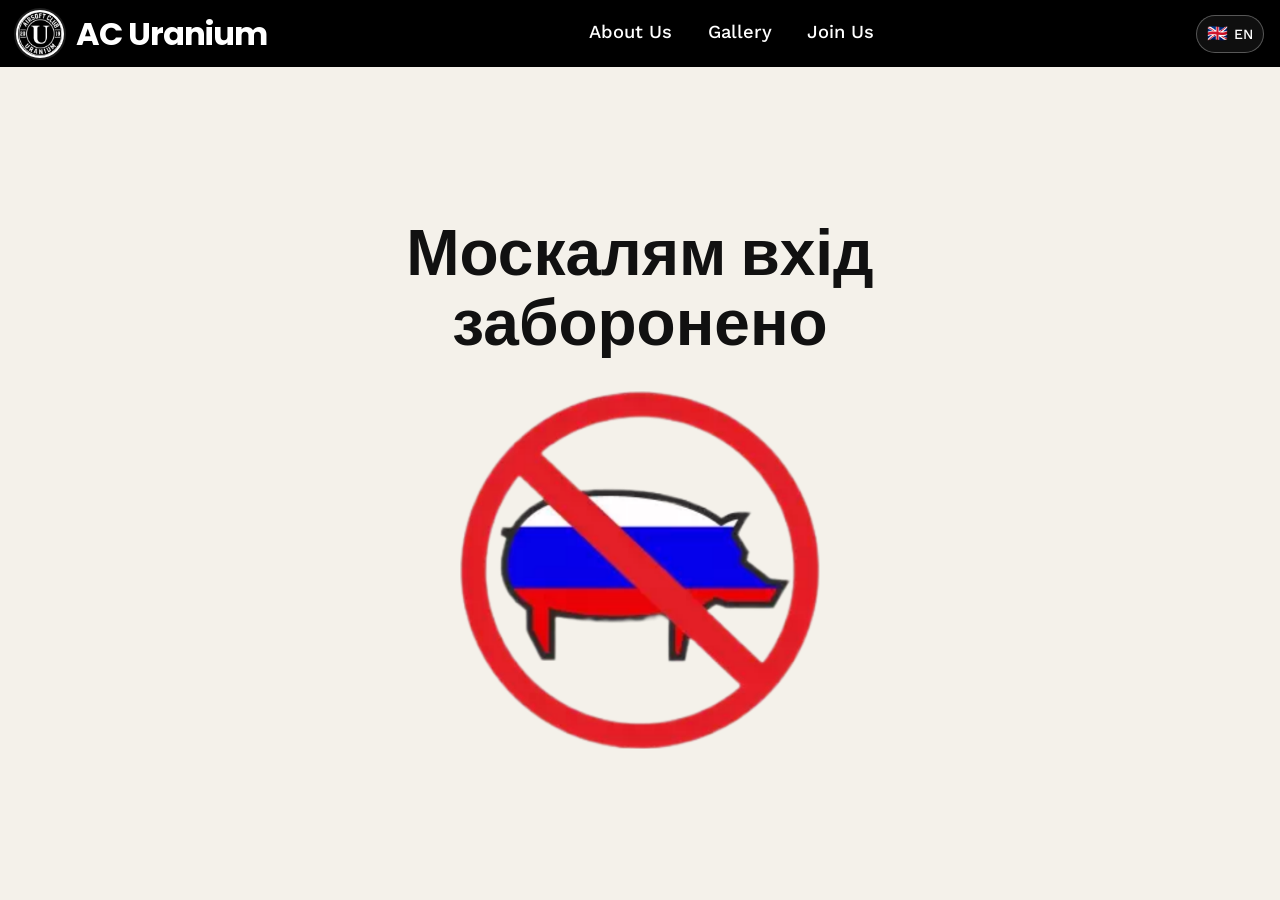
<file: page.html>
<!DOCTYPE html>
<html lang="en">
<head>
    <meta charset="UTF-8">
    <meta name="viewport" content="width=device-width, initial-scale=1.0">
    <link rel="icon" type="image/png" href="./images/logo.png">
    <link rel="stylesheet" href="style.css">
    <title>Access restricted — AC Uranium</title>
</head>
<body>
    <div data-site-header></div>
    <main class="restricted-page">
        <h1>Москалям вхід заборонено</h1>
        <img src="nomoskal.png" alt="Stop sign">
    </main>
    <script src="script.js"></script>
</body>
</html>
</file>
<file: style.css>
@import url('https://fonts.googleapis.com/css2?family=Poppins:wght@400;500;600;700&family=Work+Sans:wght@400;500;600;700&display=swap');

*, *::before, *::after {
    box-sizing: border-box;
}

html {
    overflow-x: clip;
    -webkit-text-size-adjust: 100%;
}

body {
    min-height: 100dvh;
    margin: 0;
    font-family: 'Work Sans', sans-serif;
    background: #f4f1ea;
    color: #111111;
    display: flex;
    flex-direction: column;
    overflow-x: clip;
}

h1, h2, h3, h4, h5, h6 {
    font-family: 'Poppins', sans-serif;
}

button, a, label {
    -webkit-tap-highlight-color: transparent;
}

.main-header {
    background-color: #000000;
    color: #ffffff;
    min-height: 60px;
    padding: 0.6rem 0;
    position: relative;
    z-index: 200;
}

.header-inner {
    width: min(1280px, calc(100% - 2rem));
    margin: 0 auto;
    display: flex;
    justify-content: space-between;
    align-items: center;
    gap: 1rem;
    position: relative;
}

.logo {
    display: flex;
    align-items: center;
    gap: 0.75rem;
    text-decoration: none;
    color: inherit;
    min-width: 0;
    flex-shrink: 1;
}

.brand-mark {
    width: 48px;
    height: 48px;
    border-radius: 50%;
    object-fit: cover;
    display: block;
    border: 2px solid rgba(255, 255, 255, 0.9);
    box-shadow: 0 0 0 2px rgba(255, 255, 255, 0.12);
    background: #ffffff;
    flex-shrink: 0;
}

header h1 {
    margin: 0;
    font-size: clamp(1.25rem, 2.5vw, 2.2rem);
    font-weight: 700;
    color: white;
    letter-spacing: -0.03em;
    white-space: nowrap;
    overflow: hidden;
    text-overflow: ellipsis;
}

.header-actions {
    display: flex;
    align-items: center;
    gap: 0.6rem;
    flex-shrink: 0;
}

.main-nav {
    display: flex;
    justify-content: center;
    align-items: center;
    gap: 2.2rem;
    min-width: 0;
}

.main-nav a {
    color: white;
    text-decoration: none;
    font-weight: 500;
    font-size: 1.15rem;
    position: relative;
    padding-bottom: 0.25rem;
    transition: opacity 0.2s ease;
}

.main-nav a::after {
    content: "";
    position: absolute;
    left: 0;
    bottom: -4px;
    width: 0;
    height: 2px;
    background-color: white;
    transition: width 0.25s ease;
}

.main-nav a:hover::after,
.main-nav a.active::after {
    width: 100%;
}

.lang-dropdown {
    position: relative;
}

.lang-switcher {
    display: inline-flex;
    align-items: center;
    justify-content: center;
    gap: 0.35rem;
    color: white;
    font-family: inherit;
    font-weight: 500;
    font-size: 0.88rem;
    padding: 0.35rem 0.65rem;
    border-radius: 999px;
    border: 1.5px solid rgba(255, 255, 255, 0.3);
    background: rgba(255, 255, 255, 0.06);
    cursor: pointer;
    transition: all 0.2s ease;
    height: 38px;
}

.lang-switcher:hover {
    background: rgba(255, 255, 255, 0.15);
    border-color: rgba(255, 255, 255, 0.5);
}

.lang-switcher .flag {
    font-size: 1.05rem;
    line-height: 1;
}

.lang-menu {
    position: absolute;
    top: calc(100% + 0.5rem);
    right: 0;
    margin: 0;
    padding: 0.35rem;
    list-style: none;
    background: #141414;
    border: 1px solid rgba(255, 255, 255, 0.2);
    border-radius: 14px;
    box-shadow: 0 12px 28px rgba(0, 0, 0, 0.35);
    min-width: 105px;
    display: none;
    z-index: 350;
}

.lang-dropdown.open .lang-menu {
    display: block;
}

.lang-option {
    width: 100%;
    display: flex;
    align-items: center;
    gap: 0.5rem;
    padding: 0.5rem 0.7rem;
    border: none;
    border-radius: 9px;
    background: transparent;
    color: #ffffff;
    font-family: inherit;
    font-size: 0.95rem;
    font-weight: 500;
    cursor: pointer;
    text-align: left;
    transition: background 0.15s ease;
}

.lang-option:hover {
    background: rgba(255, 255, 255, 0.12);
}

.lang-option.active {
    background: rgba(255, 255, 255, 0.2);
}

.about-us {
    max-width: 1200px;
    width: 100%;
    margin: 0 auto;
    padding: 4rem 1.5rem 5rem;
    flex: 1;
}

.about-intro {
    display: grid;
    grid-template-columns: 1.1fr 0.9fr;
    align-items: center;
    gap: 2.5rem;
}

.eyebrow {
    margin: 0 0 1rem;
    text-transform: uppercase;
    letter-spacing: 0.12em;
    font-size: 0.78rem;
    font-weight: 700;
    color: #6a6a6a;
}

.about-copy h2 {
    margin: 0 0 1.25rem;
    font-size: clamp(2rem, 4vw, 3.25rem);
    line-height: 1.1;
    color: #111111;
}

.about-copy p {
    margin: 0 0 1rem;
    font-size: 1.05rem;
    line-height: 1.8;
    color: #2b2b2b;
}

@keyframes skeleton-shimmer {
    0% { background-position: 200% 0; }
    100% { background-position: -200% 0; }
}

.skeleton {
    background: linear-gradient(90deg, #ddd8ce 25%, #ede8de 37%, #ddd8ce 63%);
    background-size: 200% 100%;
    animation: skeleton-shimmer 1.4s ease-in-out infinite;
}

.skeleton-dark {
    background: linear-gradient(
        90deg,
        rgba(255, 255, 255, 0.05) 25%,
        rgba(255, 255, 255, 0.14) 37%,
        rgba(255, 255, 255, 0.05) 63%
    );
    background-size: 200% 100%;
    animation: skeleton-shimmer 1.4s ease-in-out infinite;
}

.image-stack {
    display: grid;
    grid-template-columns: 1fr 1fr;
    gap: 1rem;
    width: 100%;
}

.image-frame {
    position: relative;
    border-radius: 18px;
    overflow: hidden;
    height: 330px;
    box-shadow: 0 18px 35px rgba(0, 0, 0, 0.12);
    background: linear-gradient(90deg, #ddd8ce 25%, #ede8de 37%, #ddd8ce 63%);
    background-size: 200% 100%;
    animation: skeleton-shimmer 1.4s ease-in-out infinite;
}

.image-frame.is-loaded {
    animation: none;
    background: transparent;
}

.image-frame:first-child {
    transform: translateY(20px);
}

.image-frame img {
    width: 100%;
    height: 100%;
    object-fit: cover;
    display: block;
    transition: opacity 0.35s ease;
}

.js .image-frame:not(.is-loaded) img {
    opacity: 0;
}

.image-frame.is-loaded img {
    opacity: 1;
}

.about-highlights {
    display: grid;
    grid-template-columns: repeat(3, minmax(0, 1fr));
    gap: 1.5rem;
    margin-top: 3rem;
}

.highlight-card {
    background: #ffffff;
    border: 1px solid rgba(17, 17, 17, 0.08);
    border-radius: 18px;
    padding: 1.5rem;
    box-shadow: 0 10px 25px rgba(0, 0, 0, 0.03);
}

.highlight-card h3 {
    margin-top: 0;
    margin-bottom: 0.75rem;
    font-size: 1.35rem;
}

.highlight-card p {
    margin: 0;
    color: #434343;
    line-height: 1.7;
}

.gallery {
    max-width: 1080px;
    width: 100%;
    margin: 0 auto;
    padding: 3.5rem 1.5rem 4.5rem;
    flex: 1;
}

.gallery-top {
    display: flex;
    flex-wrap: wrap;
    align-items: flex-end;
    justify-content: space-between;
    gap: 1.5rem;
    margin-bottom: 2rem;
}

.gallery-header h2 {
    margin: 0;
    font-size: clamp(1.85rem, 3.5vw, 2.85rem);
    line-height: 1.1;
    color: #111111;
}

.gallery-divider {
    border: none;
    height: 1px;
    background: rgba(17, 17, 17, 0.12);
    margin: 3.5rem 0 3rem;
}

.gallery-filters {
    display: flex;
    flex-wrap: wrap;
    gap: 0.6rem;
}

.filter-btn {
    font-family: 'Poppins', sans-serif;
    font-size: 0.88rem;
    font-weight: 500;
    padding: 0.48rem 1.05rem;
    border-radius: 999px;
    border: 1.5px solid rgba(17, 17, 17, 0.2);
    background: #ffffff;
    color: #111111;
    cursor: pointer;
    transition: background 0.2s ease, color 0.2s ease, border-color 0.2s ease;
}

.filter-btn:hover {
    border-color: #111111;
}

.filter-btn.active {
    background: #111111;
    color: #ffffff;
    border-color: #111111;
}

.gallery-grid {
    columns: 4;
    column-gap: 0.9rem;
}

.gallery-item {
    margin: 0 0 0.9rem;
    break-inside: avoid;
    page-break-inside: avoid;
    position: relative;
    border-radius: 14px;
    overflow: hidden;
    background: #e7e2d8;
    border: 1px solid rgba(17, 17, 17, 0.08);
    box-shadow: 0 8px 20px rgba(0, 0, 0, 0.05);
    cursor: pointer;
    min-height: 190px;
}

.gallery-item.featured {
    min-height: 270px;
}

.gallery-item:not(.is-loaded) {
    background: linear-gradient(90deg, #ddd8ce 25%, #ede8de 37%, #ddd8ce 63%);
    background-size: 200% 100%;
    animation: skeleton-shimmer 1.4s ease-in-out infinite;
}

.gallery-item.is-loaded,
.gallery-item.featured.is-loaded {
    min-height: 0;
    height: auto;
    background: transparent;
    animation: none;
}

.gallery-item.is-hidden {
    display: none;
}

.gallery-item img {
    width: 100%;
    height: auto;
    display: block;
    transition: opacity 0.35s ease, transform 0.45s cubic-bezier(0.16, 1, 0.3, 1);
}

.js .gallery-item:not(.is-loaded) img {
    opacity: 0;
}

.gallery-item.is-loaded img {
    opacity: 1;
}

.gallery-item:not(.is-loaded) .gallery-badge {
    display: none;
}

.archive-section .gallery-item img {
    filter: sepia(0.14) contrast(1.02);
    transition: transform 0.45s cubic-bezier(0.16, 1, 0.3, 1), filter 0.35s ease;
}

.archive-section .gallery-item:hover img {
    filter: sepia(0) contrast(1);
}

.gallery-badge {
    position: absolute;
    left: 0.65rem;
    bottom: 0.65rem;
    padding: 0.28rem 0.65rem;
    border-radius: 999px;
    background: rgba(17, 17, 17, 0.75);
    backdrop-filter: blur(4px);
    color: #ffffff;
    font-size: 0.72rem;
    font-weight: 500;
    letter-spacing: 0.03em;
    opacity: 0;
    transform: translateY(6px);
    transition: opacity 0.25s ease, transform 0.25s ease;
    pointer-events: none;
}

.gallery-item:hover .gallery-badge {
    opacity: 1;
    transform: translateY(0);
}

@media (hover: none) {
    .gallery-badge {
        opacity: 1;
        transform: translateY(0);
    }
}

.gallery-item::after {
    content: "";
    position: absolute;
    inset: 0;
    background: rgba(0, 0, 0, 0);
    transition: background 0.3s ease;
    pointer-events: none;
}

.gallery-item:hover img {
    transform: scale(1.03);
}

.gallery-item:hover::after {
    background: rgba(0, 0, 0, 0.12);
}

.lightbox {
    position: fixed;
    inset: 0;
    background: rgba(10, 10, 10, 0.94);
    backdrop-filter: blur(6px);
    display: flex;
    align-items: center;
    justify-content: center;
    opacity: 0;
    pointer-events: none;
    transition: opacity 0.25s ease;
    z-index: 1000;
    padding: 1.5rem;
}

.lightbox.open {
    opacity: 1;
    pointer-events: auto;
}

.lightbox-stage {
    display: flex;
    flex-direction: column;
    align-items: center;
    gap: 0.75rem;
    position: relative;
    min-width: 240px;
    min-height: 200px;
    justify-content: center;
}

.lightbox-stage.is-loading .lightbox-img {
    opacity: 0;
}

.lightbox-stage.is-loading::before {
    content: "";
    width: min(85vw, 640px);
    height: min(65vh, 440px);
    border-radius: 14px;
    background: linear-gradient(
        90deg,
        rgba(255, 255, 255, 0.05) 25%,
        rgba(255, 255, 255, 0.14) 37%,
        rgba(255, 255, 255, 0.05) 63%
    );
    background-size: 200% 100%;
    animation: skeleton-shimmer 1.4s ease-in-out infinite;
}

.lightbox-img {
    max-width: 88vw;
    max-height: 78vh;
    border-radius: 14px;
    box-shadow: 0 24px 60px rgba(0, 0, 0, 0.6);
    object-fit: contain;
    transition: opacity 0.25s ease;
}

.lightbox-counter {
    color: rgba(255, 255, 255, 0.8);
    font-size: 0.9rem;
    font-weight: 500;
    letter-spacing: 0.08em;
}

.lightbox-close,
.lightbox-nav {
    position: absolute;
    background: rgba(20, 20, 20, 0.72);
    backdrop-filter: blur(6px);
    color: #ffffff;
    border: 1px solid rgba(255, 255, 255, 0.28);
    border-radius: 50%;
    width: 44px;
    height: 44px;
    font-size: 1.35rem;
    display: flex;
    align-items: center;
    justify-content: center;
    cursor: pointer;
    transition: background 0.2s ease, transform 0.15s ease;
    z-index: 10;
}

.lightbox-close:hover,
.lightbox-nav:hover {
    background: rgba(255, 255, 255, 0.25);
}

.lightbox-close:active,
.lightbox-nav:active {
    transform: scale(0.94);
}

.lightbox-close {
    top: max(1rem, env(safe-area-inset-top));
    right: 1rem;
}

.lightbox-nav.prev {
    left: 1.25rem;
}

.lightbox-nav.next {
    right: 1.25rem;
}

.site-footer {
    background: #000000;
    color: #ffffff;
    display: grid;
    grid-template-columns: 1fr auto 1fr;
    align-items: center;
    gap: 1rem;
    padding: 1.25rem 2rem;
    margin-top: auto;
}

.footer-empty {
    min-height: 1px;
}

.footer-github {
    display: flex;
    align-items: center;
}

.footer-github a {
    display: inline-flex;
    line-height: 0;
    transition: opacity 0.2s ease, transform 0.2s ease;
}

.footer-github a:hover {
    opacity: 0.85;
    transform: translateY(-1px);
}

.footer-socials {
    display: flex;
    justify-content: flex-end;
    align-items: center;
    gap: 0.8rem;
    text-align: right;
}

.media-label {
    color: rgba(255, 255, 255, 0.8);
    font-size: 0.9rem;
    margin-right: 0.3rem;
}

.social-icon {
    display: inline-flex;
    align-items: center;
    justify-content: center;
    width: 34px;
    height: 34px;
    border-radius: 50%;
    background: rgba(255, 255, 255, 0.08);
    text-decoration: none;
    transition: background 0.2s ease;
    overflow: hidden;
}

.social-icon img {
    width: 16px;
    height: 16px;
    object-fit: contain;
    display: block;
}

.social-icon:hover {
    background: rgba(255, 255, 255, 0.2);
}

.footer-copy {
    margin: 0;
    text-align: center;
    font-size: 0.95rem;
    justify-self: center;
}

.restricted-page {
    width: min(100% - 2rem, 760px);
    margin: 0 auto;
    padding: clamp(4rem, 12vw, 8rem) 1rem;
    flex: 1;
    display: flex;
    flex-direction: column;
    align-items: center;
    justify-content: center;
    text-align: center;
}

.restricted-page h1 {
    margin: 0 0 2rem;
    font-size: clamp(2rem, 6vw, 4rem);
    line-height: 1.1;
}

.restricted-page img {
    width: min(100%, 360px);
    height: auto;
    display: block;
}

.join-page {
    max-width: 820px;
    width: 100%;
    margin: 0 auto;
    padding: 3.5rem 1.5rem 5rem;
    flex: 1;
}

.join-header {
    text-align: center;
    margin-bottom: 2.5rem;
}

.join-header h2 {
    margin: 0 0 0.75rem;
    font-size: clamp(2rem, 3.5vw, 2.85rem);
    line-height: 1.15;
    color: #111111;
}

.join-subtitle {
    margin: 0 auto;
    max-width: 580px;
    font-size: 1.05rem;
    line-height: 1.7;
    color: #434343;
}

.form-card {
    background: #ffffff;
    border: 1px solid rgba(17, 17, 17, 0.08);
    border-radius: 20px;
    padding: 2.5rem;
    box-shadow: 0 12px 32px rgba(0, 0, 0, 0.04);
}

.join-image {
    display: block;
    width: 100%;
    height: auto;
    margin-bottom: 2rem;
    border-radius: 12px;
}

.form-grid {
    display: grid;
    grid-template-columns: 1fr 1fr;
    gap: 1.25rem;
}

.form-group {
    display: flex;
    flex-direction: column;
    gap: 0.45rem;
    min-width: 0;
}

.form-group.full-width {
    grid-column: 1 / -1;
}

.form-group label {
    font-family: 'Poppins', sans-serif;
    font-size: 0.92rem;
    font-weight: 600;
    color: #181818;
}

.form-group input,
.form-group textarea {
    font-family: inherit;
    font-size: 0.95rem;
    padding: 0.75rem 1rem;
    border-radius: 10px;
    border: 1.5px solid rgba(17, 17, 17, 0.16);
    background: #faf8f5;
    color: #111111;
    outline: none;
    transition: border-color 0.2s ease, box-shadow 0.2s ease, background 0.2s ease;
    width: 100%;
}

.form-group textarea {
    resize: vertical;
    min-height: 90px;
}

.form-group input:focus,
.form-group textarea:focus {
    border-color: #111111;
    background: #ffffff;
    box-shadow: 0 0 0 3px rgba(17, 17, 17, 0.08);
}

.radio-options {
    display: flex;
    gap: 0.9rem;
    flex-wrap: wrap;
    margin-top: 0.2rem;
}

.radio-card {
    flex: 1;
    min-width: 220px;
    display: flex;
    align-items: center;
    gap: 0.75rem;
    padding: 0.85rem 1.1rem;
    border: 1.5px solid rgba(17, 17, 17, 0.16);
    border-radius: 12px;
    background: #faf8f5;
    cursor: pointer;
    font-size: 0.92rem;
    font-weight: 500;
    transition: all 0.2s ease;
    user-select: none;
}

.radio-card input[type="radio"] {
    accent-color: #111111;
    width: 18px;
    height: 18px;
    margin: 0;
    flex-shrink: 0;
    cursor: pointer;
}

.radio-card:hover {
    border-color: #111111;
    background: #ffffff;
}

.radio-card:has(input:checked) {
    border-color: #111111;
    background: #111111;
    color: #ffffff;
}

.form-actions {
    margin-top: 1.75rem;
}

.submit-btn {
    width: 100%;
    padding: 0.95rem 1.5rem;
    border: none;
    border-radius: 999px;
    background: #111111;
    color: #ffffff;
    font-family: 'Poppins', sans-serif;
    font-size: 1rem;
    font-weight: 600;
    cursor: pointer;
    transition: background 0.2s ease, transform 0.2s ease, box-shadow 0.2s ease;
    box-shadow: 0 4px 14px rgba(0, 0, 0, 0.12);
}

.submit-btn:hover {
    background: #2b2b2b;
    transform: translateY(-1px);
    box-shadow: 0 6px 20px rgba(0, 0, 0, 0.16);
}

.submit-btn:active {
    transform: translateY(0);
}

.form-alert {
    margin-top: 1.5rem;
    padding: 1.15rem 1.4rem;
    border-radius: 14px;
    display: flex;
    gap: 0.9rem;
    align-items: flex-start;
}

.form-alert.success {
    background: #ecf8ec;
    border: 1px solid #99df99;
    color: #1a4d1a;
}

.form-alert.is-hidden {
    display: none;
}

.alert-icon {
    font-size: 1.35rem;
    font-weight: 700;
    line-height: 1;
}

.alert-content h3 {
    margin: 0 0 0.25rem;
    font-size: 1.05rem;
    color: #153e15;
}

.alert-content p {
    margin: 0;
    font-size: 0.92rem;
    line-height: 1.5;
}

.menu-btn {
    display: none;
    flex-direction: column;
    justify-content: center;
    align-items: center;
    gap: 4px;
    width: 38px;
    height: 38px;
    padding: 0;
    border: 1.5px solid rgba(255, 255, 255, 0.3);
    background: rgba(255, 255, 255, 0.06);
    cursor: pointer;
    border-radius: 10px;
    transition: all 0.2s ease;
    flex-shrink: 0;
}

.menu-btn:hover {
    background: rgba(255, 255, 255, 0.15);
    border-color: rgba(255, 255, 255, 0.5);
}

.menu-bar {
    display: block;
    width: 18px;
    height: 2px;
    background: #ffffff;
    border-radius: 2px;
    transform-origin: center;
    transition: transform 0.28s cubic-bezier(0.16, 1, 0.3, 1),
                opacity 0.2s ease;
}

.menu-btn[aria-expanded="true"] .menu-bar:nth-child(1) {
    transform: translateY(6px) rotate(45deg);
}

.menu-btn[aria-expanded="true"] .menu-bar:nth-child(2) {
    opacity: 0;
}

.menu-btn[aria-expanded="true"] .menu-bar:nth-child(3) {
    transform: translateY(-6px) rotate(-45deg);
}

@keyframes slide-down {
    from { opacity: 0; transform: translateY(-8px); }
    to   { opacity: 1; transform: translateY(0); }
}

.reveal {
    opacity: 0;
    transform: translateY(24px);
    transition: opacity 0.5s ease, transform 0.5s cubic-bezier(0.16, 1, 0.3, 1);
}

.reveal.is-visible {
    opacity: 1;
    transform: none;
}

html:not(.js) .reveal {
    opacity: 1;
    transform: none;
}

@media (max-width: 860px) {
    .menu-btn {
        display: flex;
    }

    .header-inner {
        width: calc(100% - 1.5rem);
    }

    .brand-mark {
        width: 40px;
        height: 40px;
    }

    header h1 {
        font-size: 1.25rem;
    }

    .main-nav {
        display: none;
        position: absolute;
        top: calc(100% + 8px);
        left: 0;
        right: 0;
        z-index: 300;
        background: #111111;
        flex-direction: column;
        align-items: stretch;
        gap: 0.25rem;
        padding: 0.6rem;
        border: 1px solid rgba(255, 255, 255, 0.14);
        border-radius: 16px;
        box-shadow: 0 16px 40px rgba(0, 0, 0, 0.45);
    }

    .main-nav.is-open {
        display: flex;
        animation: slide-down 0.25s cubic-bezier(0.16, 1, 0.3, 1);
    }

    .main-nav a {
        padding: 0.85rem 1.1rem;
        font-size: 1rem;
        border-radius: 10px;
        color: rgba(255, 255, 255, 0.85);
        transition: background 0.15s ease, color 0.15s ease;
    }

    .main-nav a::after {
        display: none;
    }

    .main-nav a:hover,
    .main-nav a:active {
        background: rgba(255, 255, 255, 0.08);
        color: #ffffff;
    }

    .main-nav a.active {
        background: rgba(255, 255, 255, 0.14);
        color: #ffffff;
        font-weight: 600;
    }

    .about-us {
        padding: 2.2rem 1.25rem 3.5rem;
    }

    .about-intro {
        display: flex;
        flex-direction: column;
        gap: 1.75rem;
    }

    .about-copy p {
        font-size: 1rem;
        line-height: 1.75;
        margin-bottom: 0.75rem;
    }

    .image-stack {
        grid-template-columns: 1fr 1fr;
        align-items: start;
        gap: 0.75rem;
    }

    .image-frame {
        height: 180px;
        border-radius: 14px;
        transform: none !important;
    }

    .image-frame:first-child {
        transform: none !important;
    }

    .image-frame.is-loaded {
        height: auto;
    }

    .image-frame.is-loaded img {
        width: 100%;
        height: auto;
    }

    .about-highlights {
        grid-template-columns: 1fr;
        gap: 1rem;
        margin-top: 2rem;
    }

    .highlight-card {
        padding: 1.35rem 1.25rem;
        border-radius: 16px;
    }

    .highlight-card h3 {
        font-size: 1.15rem;
        margin-bottom: 0.4rem;
    }

    .gallery {
        padding: 2rem 1rem 3rem;
    }

    .gallery-top {
        flex-direction: column;
        align-items: flex-start;
        gap: 0.9rem;
        margin-bottom: 1.5rem;
    }

    .gallery-header h2 {
        font-size: 1.85rem;
    }

    .gallery-filters {
        flex-wrap: nowrap;
        overflow-x: auto;
        -webkit-overflow-scrolling: touch;
        scrollbar-width: none;
        gap: 0.5rem;
        width: 100%;
        padding-bottom: 4px;
    }

    .gallery-filters::-webkit-scrollbar {
        display: none;
    }

    .filter-btn {
        white-space: nowrap;
        flex-shrink: 0;
        font-size: 0.85rem;
        padding: 0.45rem 0.95rem;
    }

    .gallery-grid {
        columns: 2;
        column-gap: 0.65rem;
    }

    .gallery-item {
        margin-bottom: 0.65rem;
        border-radius: 12px;
        min-height: 120px;
    }

    .gallery-item.featured {
        min-height: 150px;
    }

    .gallery-item.is-loaded,
    .gallery-item.featured.is-loaded {
        min-height: 0;
        height: auto;
    }

    .gallery-divider {
        margin: 2.2rem 0 1.8rem;
    }

    .lightbox {
        padding: 0.75rem;
    }

    .lightbox-stage {
        width: 100%;
        max-height: 82dvh;
    }

    .lightbox-img {
        max-width: 94vw;
        max-height: 74dvh;
        border-radius: 12px;
    }

    .lightbox-nav {
        width: 40px;
        height: 40px;
        font-size: 1.1rem;
    }

    .lightbox-close {
        top: max(0.85rem, env(safe-area-inset-top));
        right: 0.85rem;
        width: 40px;
        height: 40px;
    }

    .lightbox-nav.prev { left: 0.6rem; }
    .lightbox-nav.next { right: 0.6rem; }

    .join-page {
        padding: 2rem 1rem 3.5rem;
    }

    .join-header {
        margin-bottom: 1.75rem;
    }

    .join-header h2 {
        font-size: 1.85rem;
    }

    .join-subtitle {
        font-size: 0.98rem;
    }

    .form-card {
        padding: 1.4rem 1.1rem;
        border-radius: 18px;
    }

    .form-grid {
        grid-template-columns: 1fr;
        gap: 1.1rem;
    }

    .form-group input,
    .form-group textarea {
        font-size: 1rem;
        padding: 0.8rem 0.95rem;
    }

    .radio-options {
        flex-direction: column;
        gap: 0.65rem;
    }

    .radio-card {
        width: 100%;
        min-width: 0;
        padding: 0.85rem 1rem;
    }

    .submit-btn {
        font-size: 1rem;
        padding: 1rem 1.5rem;
    }

    .site-footer {
        grid-template-columns: 1fr;
        text-align: center;
        padding: 1.5rem 1rem calc(1.5rem + env(safe-area-inset-bottom));
        gap: 1.1rem;
    }

    .footer-github,
    .footer-socials {
        justify-content: center;
        flex-wrap: wrap;
    }

    .footer-copy {
        justify-self: center;
        font-size: 0.88rem;
    }
}

@media (max-width: 480px) {
    .header-inner {
        width: calc(100% - 1.2rem);
        gap: 0.5rem;
    }

    .logo {
        gap: 0.5rem;
    }

    .brand-mark {
        width: 34px;
        height: 34px;
    }

    header h1 {
        font-size: 1.1rem;
    }

    .header-actions {
        gap: 0.45rem;
    }

    .lang-switcher {
        font-size: 0.82rem;
        padding: 0.32rem 0.55rem;
        height: 34px;
    }

    .menu-btn {
        width: 34px;
        height: 34px;
    }

    .image-frame {
        height: 150px;
    }

    .image-frame.is-loaded {
        height: auto;
    }

    .about-us {
        padding: 1.6rem 1rem 2.8rem;
    }

    .highlight-card {
        padding: 1.2rem 1.1rem;
    }

    .reveal {
        transform: translateY(16px);
    }
}

@media (max-width: 360px) {
    header h1 {
        font-size: 1rem;
    }

    .image-stack {
        grid-template-columns: 1fr;
    }

    .image-frame {
        height: 180px;
    }

    .image-frame.is-loaded {
        height: auto;
    }
}
</file>
